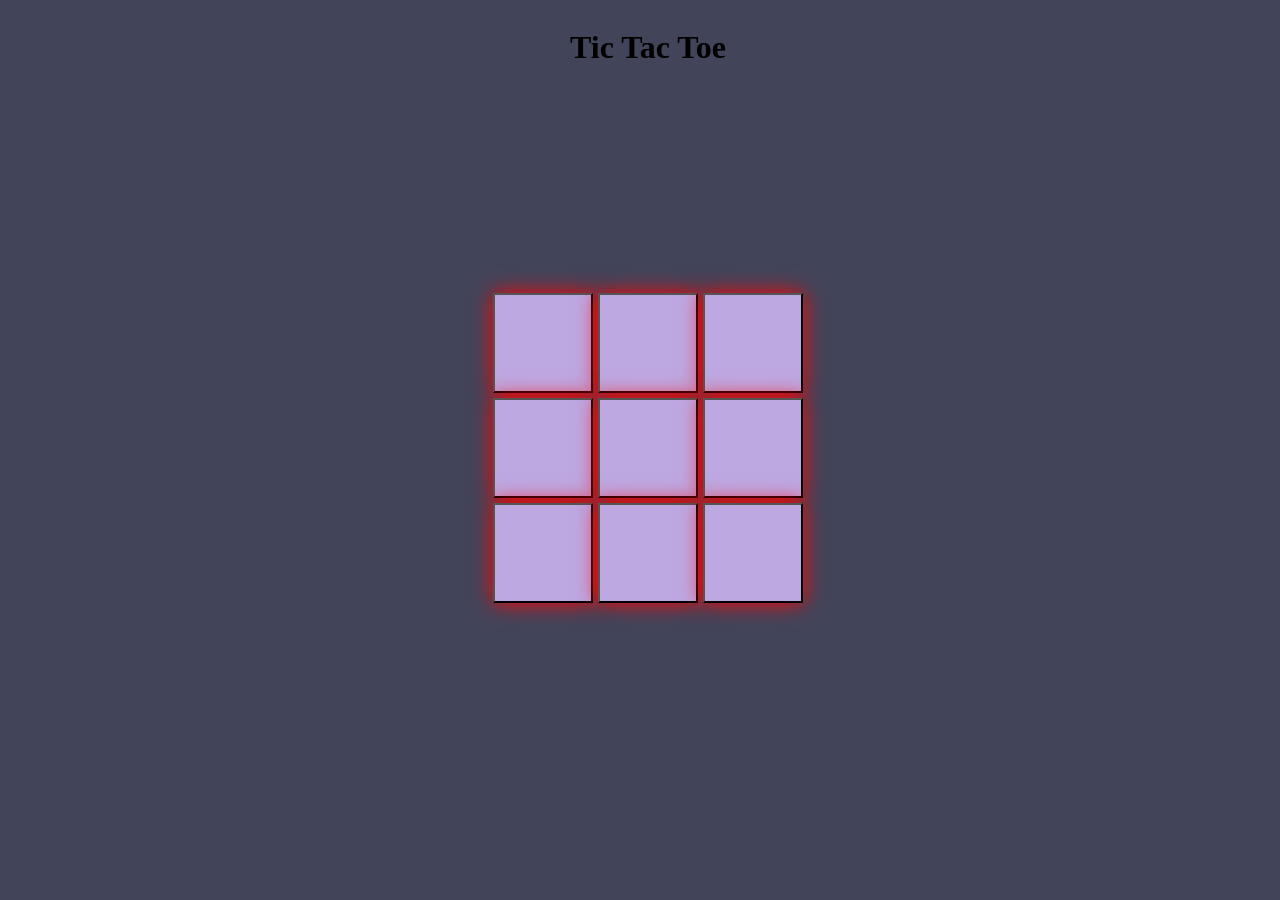
<file: Tic Tac Toe/index.html>
<!DOCTYPE html>
<html>

<head>
  <meta charset="UTF-8">
  <meta name="viewport" content="width=device-width, initial-scale=1">
  <title></title>
  <link rel="stylesheet" href="style.css">
</head>

<body>
  <h1>Tic Tac Toe</h1>
  <div class="container">
    <div id="box">
      <button id="btn"></button>
      <button id="btn"></button>
      <button id="btn"></button>
      <button id="btn"></button>
      <button id="btn"></button>
      <button id="btn"></button>
      <button id="btn"></button>
      <button id="btn"></button>
      <button id="btn"></button>
    </div>
  </div>
  <div id="popup" class="hide">
  <div class="popup-box">
    <h2 id="winnerText"></h2>
    <button id="restartBtn">Play Again</button>
  </div>
</div>
</body>
<script src="script.js">script.js</script>
</html>
</file>
<file: Tic Tac Toe/style.css>
body{
  width: 100%;
  
  display: flex;
  justify-content: center;
  align-items: center;
  background :#42445A;
  flex-direction: column;
}

.container{
  display: flex;
  width: 75%;
  height: 80vh;
  justify-content: center;
  align-items: center;
  
}

#box{
  display: grid;
  grid-template-columns: repeat(3,100px);
  grid-template-rows: repeat(3,100px);
  gap: 5px;
}

#btn{
  display: flex;
  width: 100%;
  height: 100%;
  background: #BDA8E2;
  justify-content: center;
  align-items: center; 
  font-size: 50px;
  box-shadow: 0 0 20px red;
}

#popup{
  position: fixed;
  top: 0;
  left: 0;
  width: 100%;
  height: 100%;
  background: rgba(0,0,0,0.7);

  display: flex;
  justify-content: center;
  align-items: center;

  z-index: 0;
}

.hide{
  display: none !important;
}

.popup-box{
  width: 280px;
  padding: 25px;
  background: white;
  border-radius: 20px;
  text-align: center;
  box-shadow: 0 0 30px cyan;

  animation: popup .3s ease;
}

.popup-box h2{
  font-size: 30px;
  color: #333;
  margin-bottom: 20px;
}

.popup-box button{
  padding: 12px 25px;
  border: none;
  border-radius: 10px;
  background: #2d7cff;
  color: white;
  font-size: 18px;
}

@keyframes popup{
  from{
    transform: scale(.4);
    opacity:0;
  }
  to{
    transform: scale(1);
    opacity:1;
  }
}
</file>
